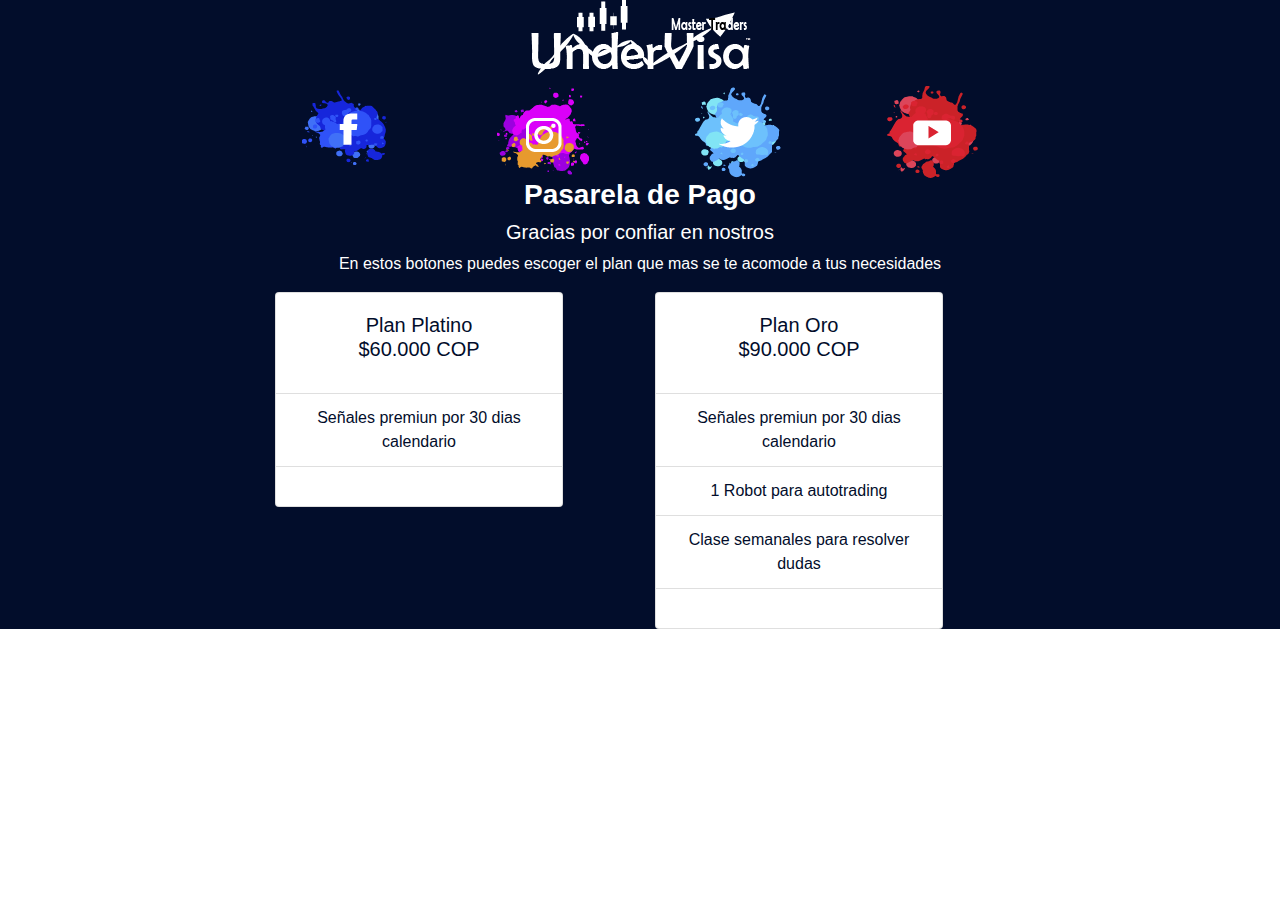
<file: Pago.html>
<!doctype html>
<html lang="es">

<head>
    <!-- Required meta tags -->
    <meta charset="utf-8">
    <meta name="viewport" content="width=device-width, initial-scale=1, shrink-to-fit=no">

    <!-- Bootstrap CSS -->
    <link rel="stylesheet" href="https://stackpath.bootstrapcdn.com/bootstrap/4.3.1/css/bootstrap.min.css" integrity="sha384-ggOyR0iXCbMQv3Xipma34MD+dH/1fQ784/j6cY/iJTQUOhcWr7x9JvoRxT2MZw1T" crossorigin="anonymous">
     <!-- Favicon -->
    <link rel="icon" type="image/png" href="1x/favicon.png" sizes="64x64">
    <title>UndervisaMT | Registro Exitoso </title>
    <style type="text/css">
      @media screen and (max-width:500px) {

           .imagenredes {
               height: auto;
               display: contents
            }
          .imagenredes img{
              max-width: 40px;
          }
        }

        @media screen and (min-width:501px) and (max-width: 769px) {
           .imagenredes {
               height: auto;
               display: contents
            }
          .imagenredes img{
              max-width: 400px;
          }

            }
    </style>
</head>
<body>
    <div class="row justify-content-center text-white text-center" style="background-color:#020D2B">
        <div class="row justify-content-center text-white text-center">
            <div class="col-md-12" align="center">
                <img style=" display: block" src="1x/LogoAmarilloUMT.png" alt="Undervisa | Si pudieras decirle <strong>SI</strong> a todo lo que te imaginas ya serias parte del 5%">
            </div>
            <div class="col-md-3 imagenredes"><a href="https://www.facebook.com/undervisamt" target="_blank"><img class="" src="4x/Facebook@4x.png" alt="Facebook"></a></div>
            <div class="col-md-3 imagenredes"><a href="https://www.instagram.com/undervisaMt" target="_blank"><img src="4x/Instagram@4x.png" alt="Instagram"></a></div>
            <div class="col-md-3 imagenredes"><a href="https://twitter.com/undervisamt" target="_blank"><img src="4x/Twitter@4x.png" alt="Twitter"></a></div>
            <div class="col-md-3 imagenredes"><a target="_blank" href="https://www.youtube.com/channel/UCKgTmhuoNIwx3oDt5iN55Kw"><img src="4x/Youtube@4x.png" alt="Youtube"></a></div>
        </div>
        <div class="container">
            <H3><strong>Pasarela de Pago</strong></H3>
            <h5>Gracias por confiar en nostros</h5>
            <p>En estos botones puedes escoger el plan que mas se te acomode a tus necesidades</p>
            <div class="row justify-content-center">
                <div class="col-4">
                        <div class="card" style="width: 18rem; color: #020D2B !important">
                                <div class="card-body">
                                  <h5 class="card-title">Plan Platino <br> $60.000 COP</h5>
                                  <p class="card-text"></p>
                                </div>
                                <ul class="list-group list-group-flush">
                                  <li class="list-group-item">Señales premiun por 30 dias calendario</li>
                                </ul>
                                <div class="card-body">
                                <!-- =====================================================================
                                ///////////   Este es su botón de Botón de pago ePayco   ///////////
                                ===================================================================== -->
                                <form>
                                        <script src='https://checkout.epayco.co/checkout.js' 
                                            data-epayco-key='45836bb5ae0401a9c86ee95105b3405a' 
                                            class='epayco-button' 
                                            data-epayco-amount='60000'  
                                            data-epayco-name='Paquete 1 | Undervisa MT' 
                                            data-epayco-description='Paquete 1 | Undervisa MT' 
                                            data-epayco-currency='COP'    
                                            data-epayco-country='CO' 
                                            data-epayco-test='false' 
                                            data-epayco-external='false' 
                                            data-epayco-response='https://undervisa.github.io/FormulariosInscripcion/'  
                                            data-epayco-confirmation='https://undervisa.github.io/FormulariosInscripcion/' 
                                            data-epayco-button='https://369969691f476073508a-60bf0867add971908d4f26a64519c2aa.ssl.cf5.rackcdn.com/btns/btn6.png'> 
                                        </script> 
                                    </form> 
                                </div>
                        </div>

                </div>
                <div class="col-4">
                        <div class="card" style="width: 18rem; color: #020D2B !important">
                                <div class="card-body">
                                  <h5 class="card-title">Plan Oro <br> $90.000 COP</h5>
                                  <p class="card-text"></p>
                                </div>
                                <ul class="list-group list-group-flush">
                                    <li class="list-group-item">Señales premiun por 30 dias calendario</li>
                                    <li class="list-group-item">1 Robot para autotrading </li>
                                    <li class="list-group-item">Clase semanales para resolver dudas</li>
                                </ul>
                                <div class="card-body">
                                <!-- =====================================================================
                                ///////////   Este es su botón de Botón de pago ePayco   ///////////
                                ===================================================================== -->
                                <form>
                                        <script src='https://checkout.epayco.co/checkout.js' 
                                            data-epayco-key='45836bb5ae0401a9c86ee95105b3405a' 
                                            class='epayco-button' 
                                            data-epayco-amount='90000'  
                                            data-epayco-name='Paquete 2' 
                                            data-epayco-description='Paquete 2' 
                                            data-epayco-currency='COP'    
                                            data-epayco-country='CO' 
                                            data-epayco-test='false' 
                                            data-epayco-external='false' 
                                            data-epayco-response='https://undervisa.github.io/FormulariosInscripcion/'  
                                            data-epayco-confirmation='https://undervisa.github.io/FormulariosInscripcion/' 
                                            data-epayco-button='https://369969691f476073508a-60bf0867add971908d4f26a64519c2aa.ssl.cf5.rackcdn.com/btns/btn4.png'> 
                                        </script> 
                                    </form> 
                                </div>
                        </div>
                    <!-- ================================================================== -->
                    <!-- ================================================================== -->
                </div>
            </div>
        </div>
    </div>
            <!--End mc_embed_signup-->

        </div>
            <!-- Optional JavaScript -->
            <!-- jQuery first, then Popper.js, then Bootstrap JS -->
            <script src="https://code.jquery.com/jquery-3.3.1.slim.min.js" integrity="sha384-q8i/X+965DzO0rT7abK41JStQIAqVgRVzpbzo5smXKp4YfRvH+8abtTE1Pi6jizo" crossorigin="anonymous"></script>
            <script src="https://cdnjs.cloudflare.com/ajax/libs/popper.js/1.14.7/umd/popper.min.js" integrity="sha384-UO2eT0CpHqdSJQ6hJty5KVphtPhzWj9WO1clHTMGa3JDZwrnQq4sF86dIHNDz0W1" crossorigin="anonymous"></script>
            <script src="https://stackpath.bootstrapcdn.com/bootstrap/4.3.1/js/bootstrap.min.js" integrity="sha384-JjSmVgyd0p3pXB1rRibZUAYoIIy6OrQ6VrjIEaFf/nJGzIxFDsf4x0xIM+B07jRM" crossorigin="anonymous"></script>
</body>

</html>
</file>
